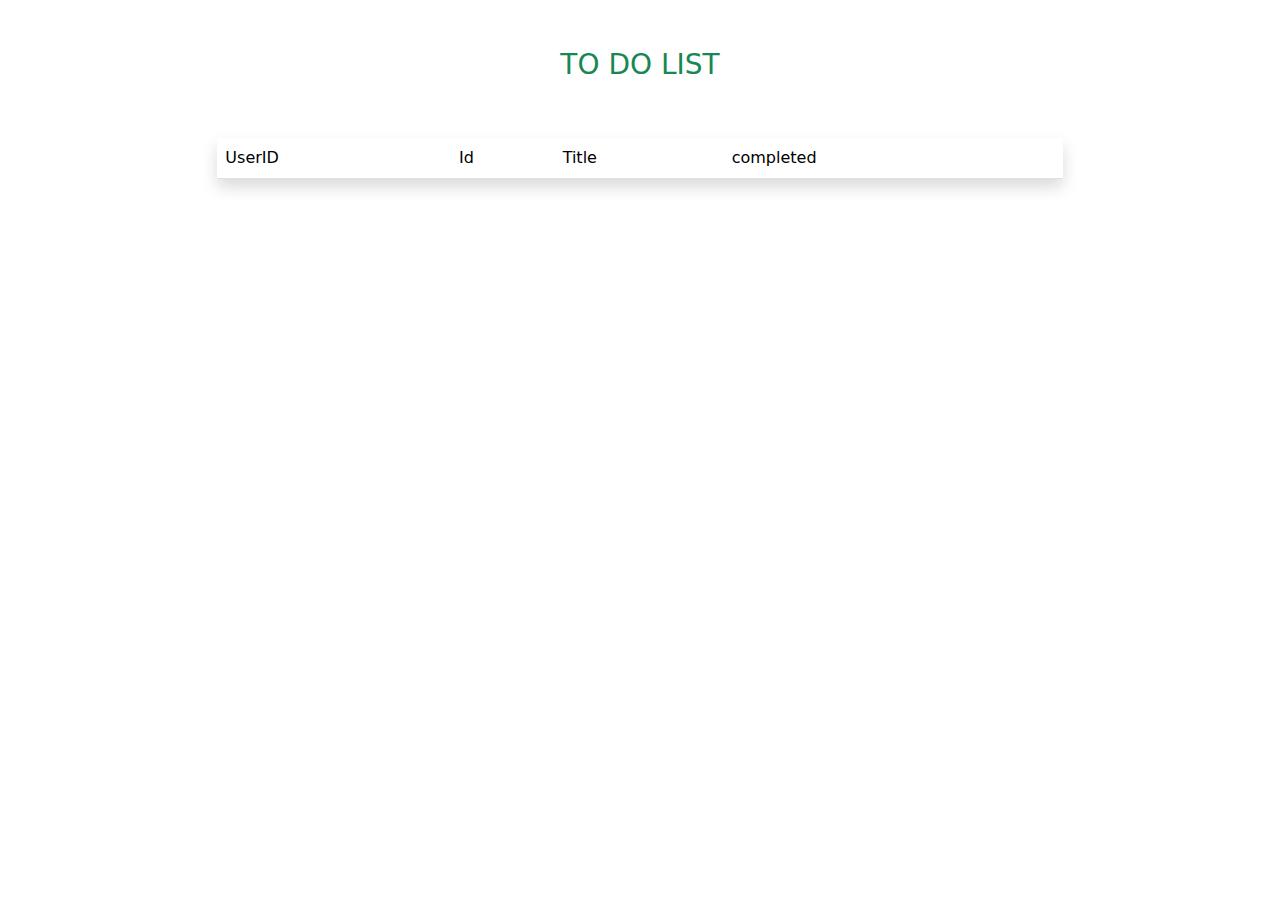
<file: ajax.html>
<!DOCTYPE html>
<html lang="en">
<head>
    <meta charset="UTF-8">
    <meta name="viewport" content="width=device-width, initial-scale=1.0">
    <title>AJAX</title>
</head>
<!-- bootstrap-->
<link href="https://cdn.jsdelivr.net/npm/bootstrap@5.3.3/dist/css/bootstrap.min.css" rel="stylesheet" integrity="sha384-QWTKZyjpPEjISv5WaRU9OFeRpok6YctnYmDr5pNlyT2bRjXh0JMhjY6hW+ALEwIH" crossorigin="anonymous">
<!--javascript-->
<script src="https://cdn.jsdelivr.net/npm/bootstrap@5.3.3/dist/js/bootstrap.bundle.min.js" integrity="sha384-YvpcrYf0tY3lHB60NNkmXc5s9fDVZLESaAA55NDzOxhy9GkcIdslK1eN7N6jIeHz" crossorigin="anonymous"></script>
<!-- font awesome-->
<link rel="stylesheet" href="https://cdnjs.cloudflare.com/ajax/libs/font-awesome/6.5.2/css/all.min.css" integrity="sha512-SnH5WK+bZxgPHs44uWIX+LLJAJ9/2PkPKZ5QiAj6Ta86w+fsb2TkcmfRyVX3pBnMFcV7oQPJkl9QevSCWr3W6A==" crossorigin="anonymous" referrerpolicy="no-referrer" />

<body> <h1 class="text-center fs-3 mt-5 text-success ">TO DO LIST</h1>
  <div class="row">
    <div class="col-md-2"></div>
    <div class="col-md-8">
        <table class="table  mt-5  shadow ">
            <thead id="result">
            <tr >
                <td>UserID</td>
                <td >Id</td>
                <td >Title</td>
                <td>completed</td>
            </tr>
        </thead>
        </table>
    </div>
    <div class="col-md-2"></div>
  
</div>
</body>
<script>
 // ajax - xmlhttp request class 
// 1) create object for the xml httprequest class
const http =new XMLHttpRequest()
// 2) create a connection to the server using open() method in the class.

http.open('get','https://jsonplaceholder.typicode.com/todos')
// 3)send request using send() inside the class
http.send()
console.log(http.readyState);
http.onreadystatechange=()=>{
    // console.log(http.responseText);
    // success response
    if(http.readyState==4){
        if(http.status>=200 && http.status<300){
            let alltodos = JSON.parse(http.responseText)
            console.log(alltodos);
            alltodos.forEach(item => {
                result.innerHTML+=`<tr>
                    <td>${item.userId}</td>
                    <td>${item.id}</td>
                    <td>${item.title}</td>
                    <td>${item.completed}</td></tr>`
                
            });
        }
        else{
            console.log('no data');
        }
    }
    else{
        console.log('no data');
    }

}
</script>
</html>
</file>
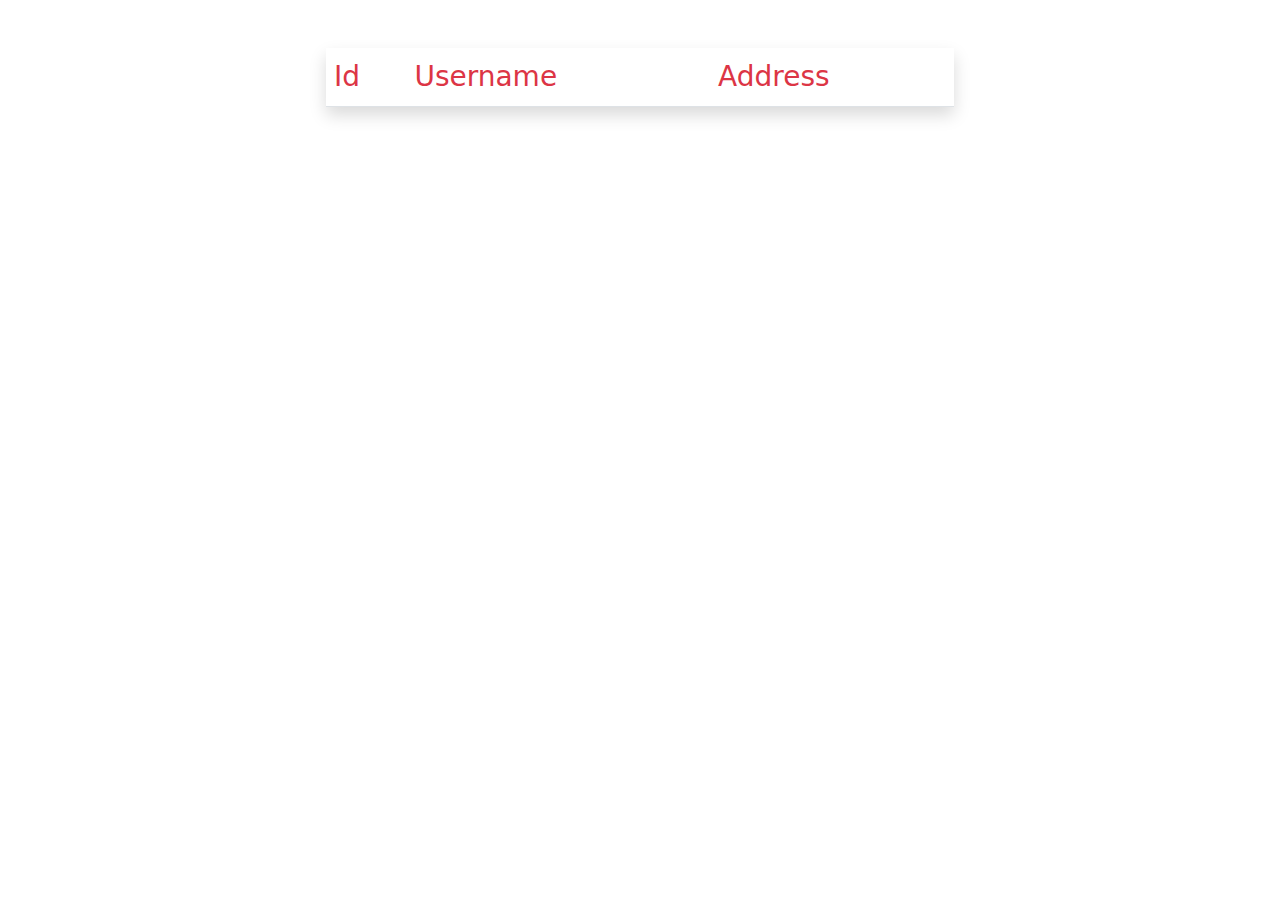
<file: ajax1.html>
<!DOCTYPE html>
<html lang="en">
<head>
    <meta charset="UTF-8">
    <meta name="viewport" content="width=device-width, initial-scale=1.0">
    <title>ajax1</title>
</head>
<!-- bootstrap-->
<link href="https://cdn.jsdelivr.net/npm/bootstrap@5.3.3/dist/css/bootstrap.min.css" rel="stylesheet" integrity="sha384-QWTKZyjpPEjISv5WaRU9OFeRpok6YctnYmDr5pNlyT2bRjXh0JMhjY6hW+ALEwIH" crossorigin="anonymous">
<!--javascript-->
<script src="https://cdn.jsdelivr.net/npm/bootstrap@5.3.3/dist/js/bootstrap.bundle.min.js" integrity="sha384-YvpcrYf0tY3lHB60NNkmXc5s9fDVZLESaAA55NDzOxhy9GkcIdslK1eN7N6jIeHz" crossorigin="anonymous"></script>
<!-- font awesome-->
<link rel="stylesheet" href="https://cdnjs.cloudflare.com/ajax/libs/font-awesome/6.5.2/css/all.min.css" integrity="sha512-SnH5WK+bZxgPHs44uWIX+LLJAJ9/2PkPKZ5QiAj6Ta86w+fsb2TkcmfRyVX3pBnMFcV7oQPJkl9QevSCWr3W6A==" crossorigin="anonymous" referrerpolicy="no-referrer" />

<body>
    <div class="row">
        <div class="col-md-3"></div>
        <div class="col-md-6">
              <table class="table  mt-5 shadow  ">
                <thead  id="result" >
                    <tr>
                        <td class="text-danger fs-3">Id</td>
                        <td class="text-danger fs-3">Username</td>
                        <td class="text-danger fs-3">Address</td>
                        
                    </tr>
                </thead>
                
            </table>
        </div>
        <div class="col-md-3"></div>
    </div>
    
</body>
<script>
    // ajax - xmlhttp request class 
   // 1) create object for the xml httprequest class
   const http =new XMLHttpRequest()
   // 2) create a connection to the server using open() method in the class.
   
   http.open('get','https://jsonplaceholder.typicode.com/users')
   // 3)send request using send() inside the class
   http.send()
   console.log(http.readyState);
   http.onreadystatechange=()=>{
    
       // console.log(http.responseText);
       // success response
       if(http.readyState==4){
           if(http.status>=200 && http.status<300){
               let allusers = JSON.parse(http.responseText)
               console.log(allusers);
               allusers.forEach(item => {
                   result.innerHTML+=`<tr>
                       <td>${item.id}</td>
                       <td>${item.username}</td>
                       <td>${item.address.street}</td>
                       </tr>`
                   
               });
           }
           else{
               console.log('no data');
           }
       }
       else{
           console.log('no data');
       }
   
   }
   </script>
</html>
</file>
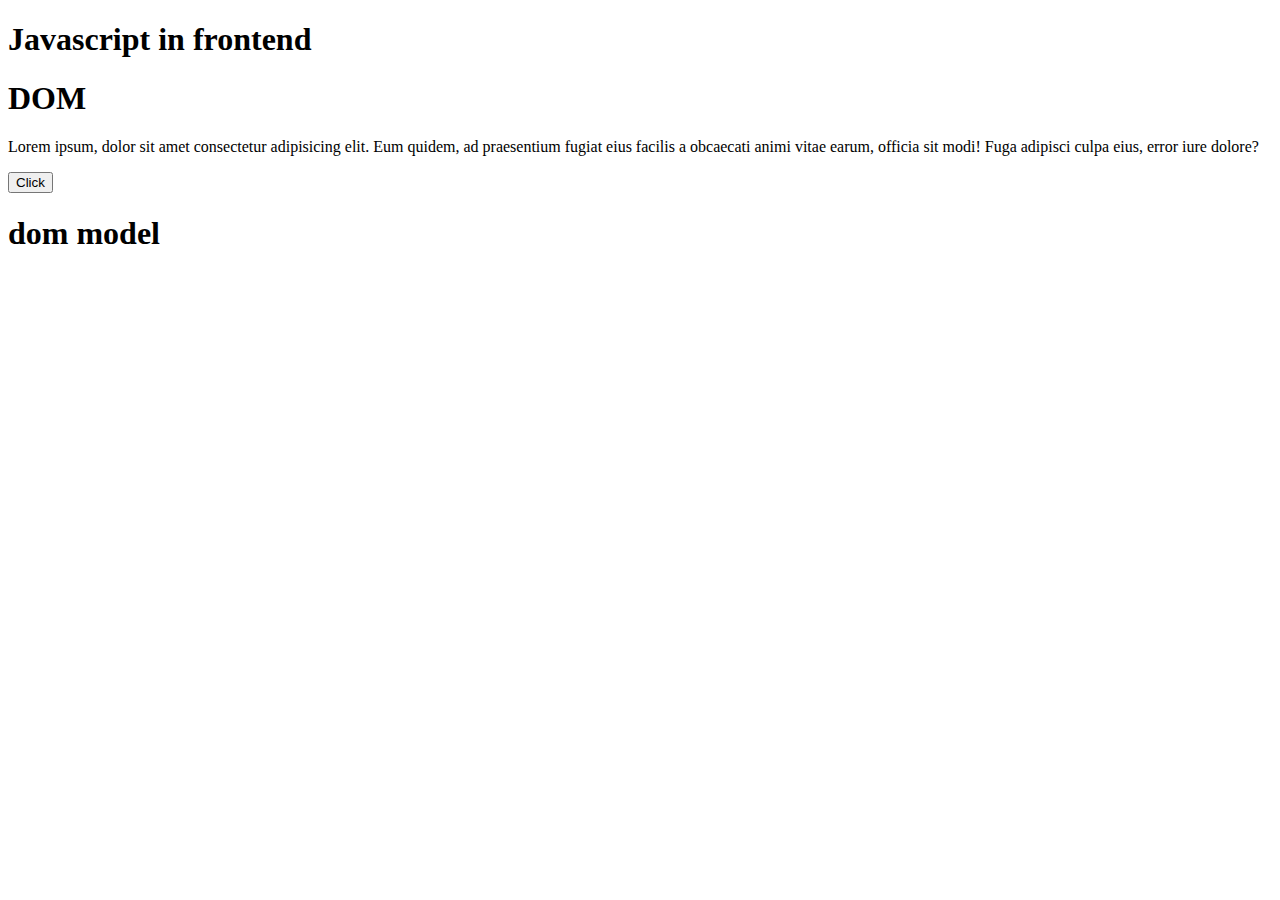
<file: prog1.html>
<!DOCTYPE html>
<html lang="en">
<head>
    <meta charset="UTF-8">
    <meta name="viewport" content="width=device-width, initial-scale=1.0">
    <title>Document</title>
</head>
<body>
<h1>Javascript in frontend</h1>

<h1 id="dom">DOM</h1>
<p class="grp1">Lorem ipsum, dolor sit amet consectetur adipisicing elit. Eum quidem, ad praesentium fugiat eius facilis a obcaecati animi vitae earum, officia sit modi! Fuga adipisci culpa eius, error iure dolore?</p>
<button onclick="change()">Click</button>
<h1 class="grp1"> dom model</h1>
</body>
<script>
//  let content = document.getElementsByTagName('h1')
//  console.log(content[2]);
// let content=document.getElementById('dom')
// console.log(content);
/*let content=document.querySelectorAll('.grp1')
console.log(content); */
 /*let content=document.getElementById('dom')
 console.log(content);
 content.innerHTML='Document object model' 
 /* let content=document.getElementsByClassName('grp1')
console.log(content);
content[1].innerHTML='document object model' */
function change(){
    dom.innerHTML='document object model'
    dom.style.color='red'
    dom.style.fontSize='80px'
    dom.style.backgroundColor='black'
}

</script>

</html>
</file>
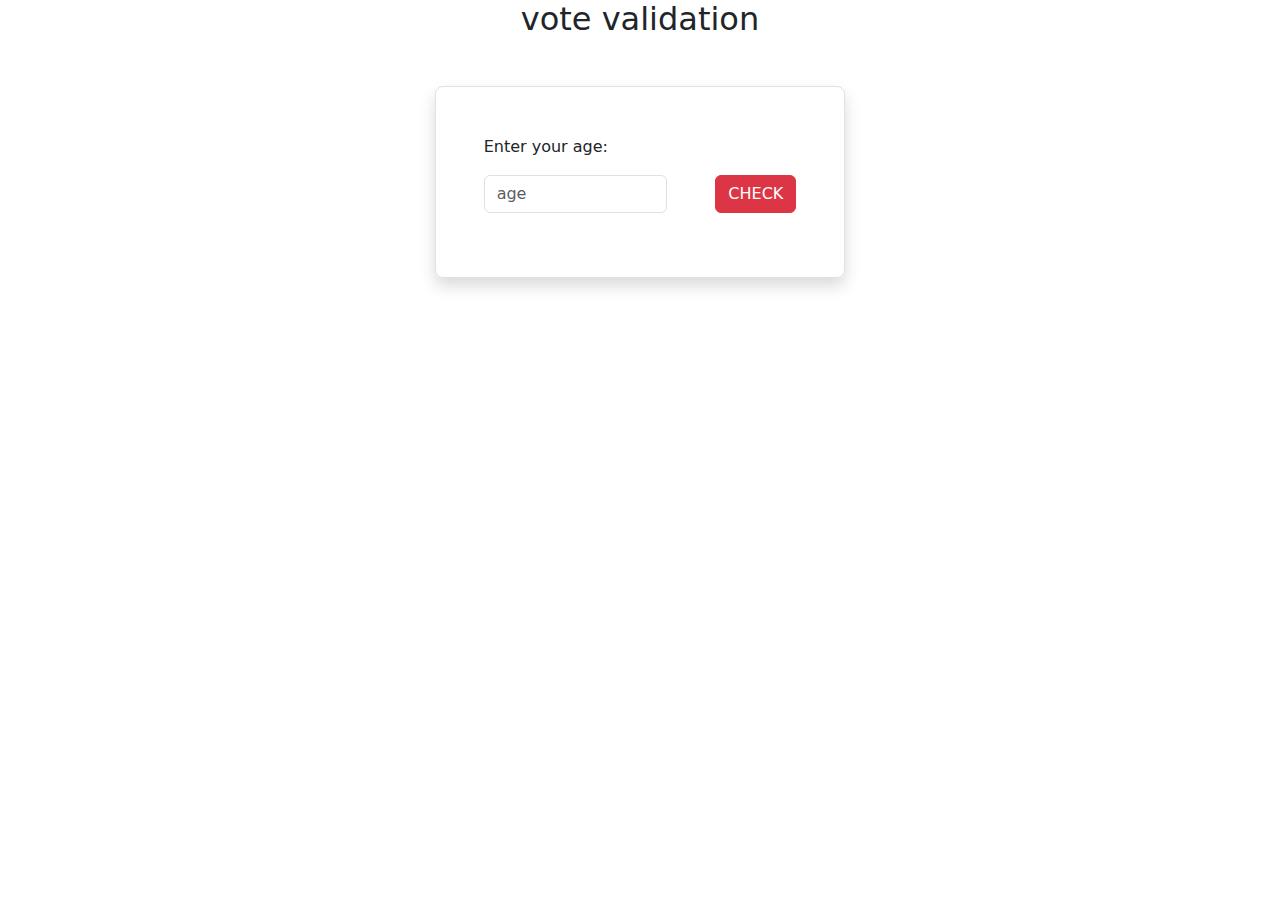
<file: prog2.html>
<!DOCTYPE html>
<html lang="en">
<head>
    <meta charset="UTF-8">
    <meta name="viewport" content="width=device-width, initial-scale=1.0">
    <title>voting eligibilty</title>
    <!-- bootstrap-->
    <link href="https://cdn.jsdelivr.net/npm/bootstrap@5.3.3/dist/css/bootstrap.min.css" rel="stylesheet" integrity="sha384-QWTKZyjpPEjISv5WaRU9OFeRpok6YctnYmDr5pNlyT2bRjXh0JMhjY6hW+ALEwIH" crossorigin="anonymous">
    <!--javascript-->
    <script src="https://cdn.jsdelivr.net/npm/bootstrap@5.3.3/dist/js/bootstrap.bundle.min.js" integrity="sha384-YvpcrYf0tY3lHB60NNkmXc5s9fDVZLESaAA55NDzOxhy9GkcIdslK1eN7N6jIeHz" crossorigin="anonymous"></script>
</head>
<body>
    <div class="row">
        <div class="col-md-4"></div>
        <div class="col-md-4">
            
            <h2 class="text-center">vote validation</h2>
         <form class="border border rounded-3 mt-5 p-5 shadow">
            <label for="">Enter your age:</label>
            <div class="d-flex mt-3">
                <input id="age" type="text" placeholder="age" class="form-control">
                <button type="button" onclick="check()" class="btn btn-danger ms-5">CHECK 
                </button>
              
            </div>
            
            <p class="mt-2" id="validationmessage"></p>
         </form>
        </div>
        <div class="col-md-4"></div>
      
    </div>
    
</body>
<script>
    function check(){
        // var age=document.getElementById('age').value;
        
        if(age.value){
            if(age.value>=18){
        validationmessage.innerHTML = 'Eligible';
        validationmessage.style.color = 'green';
        }
            else if(age.value<18){
        
        validationmessage.innerHTML = 'Not Eligible';
        validationmessage.style.color = 'red';
        
        }
            else
        {
        validationmessage.innerHTML = 'please enter valid input';
        validationmessage.style.color = 'orange';

        }
    }
        else {
        validationmessage.innerHTML = 'please fill form completely';
        validationmessage.style.color = 'blue';

        }
        }

   </script>
</html>
</file>
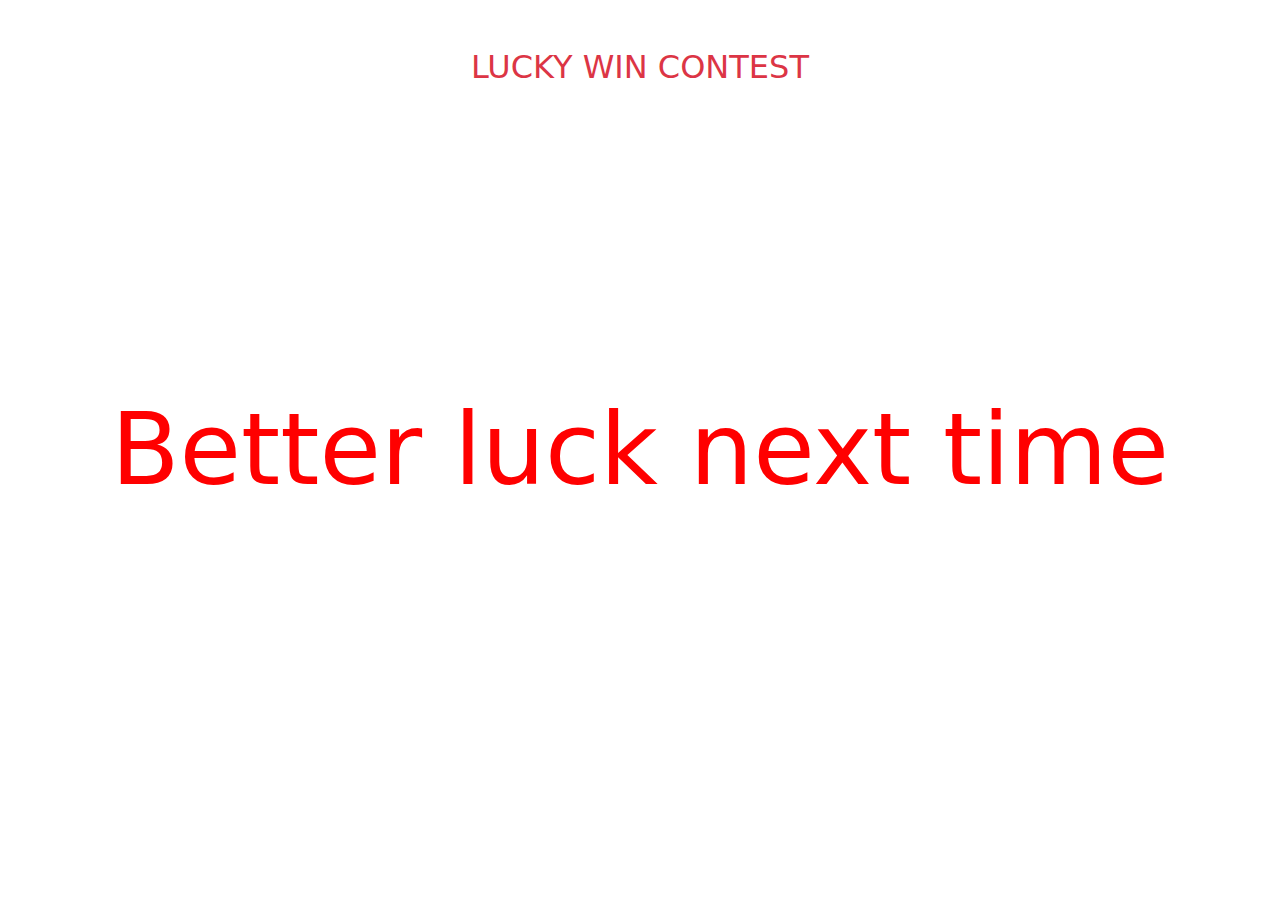
<file: promise.html>
<!DOCTYPE html>
<html lang="en">
<head>
    <meta charset="UTF-8">
    <meta name="viewport" content="width=device-width, initial-scale=1.0">
    <title>Promise</title>
</head>
<!-- bootstrap-->
<link href="https://cdn.jsdelivr.net/npm/bootstrap@5.3.3/dist/css/bootstrap.min.css" rel="stylesheet" integrity="sha384-QWTKZyjpPEjISv5WaRU9OFeRpok6YctnYmDr5pNlyT2bRjXh0JMhjY6hW+ALEwIH" crossorigin="anonymous">
<!--javascript-->
<script src="https://cdn.jsdelivr.net/npm/bootstrap@5.3.3/dist/js/bootstrap.bundle.min.js" integrity="sha384-YvpcrYf0tY3lHB60NNkmXc5s9fDVZLESaAA55NDzOxhy9GkcIdslK1eN7N6jIeHz" crossorigin="anonymous"></script>

<body>
    <h1 class="text-center text-danger fs-2 mt-5">LUCKY WIN CONTEST</h1>
    <div style="height: 80vh; width: 100%; " class="d-flex justify-content-center align-items-center">
        <h1 style="font-size: 100px;" id="result"> </h1>
    </div>
    
</body>
<script>
    //instance
    const luckycontest=new Promise((res,rej)=>{
        myLottery=3
        // math.random()- generate random nums bw 0 to 1
        lottery=Math.floor(Math.random()*5)
        if(myLottery==lottery){
            console.log('you won');
            res('You won')
            
        }
        else{
            console.log('Better luck next time');
            rej('Better luck next time')
        }

    })

    // obj
    luckycontest.then((response)=>{
           result.innerHTML =response
           result.style.color='green'
           
    }).catch((err)=>{
        result.innerHTML=err
        result.style.color='red'
    })
    
</script>
</html>
</file>
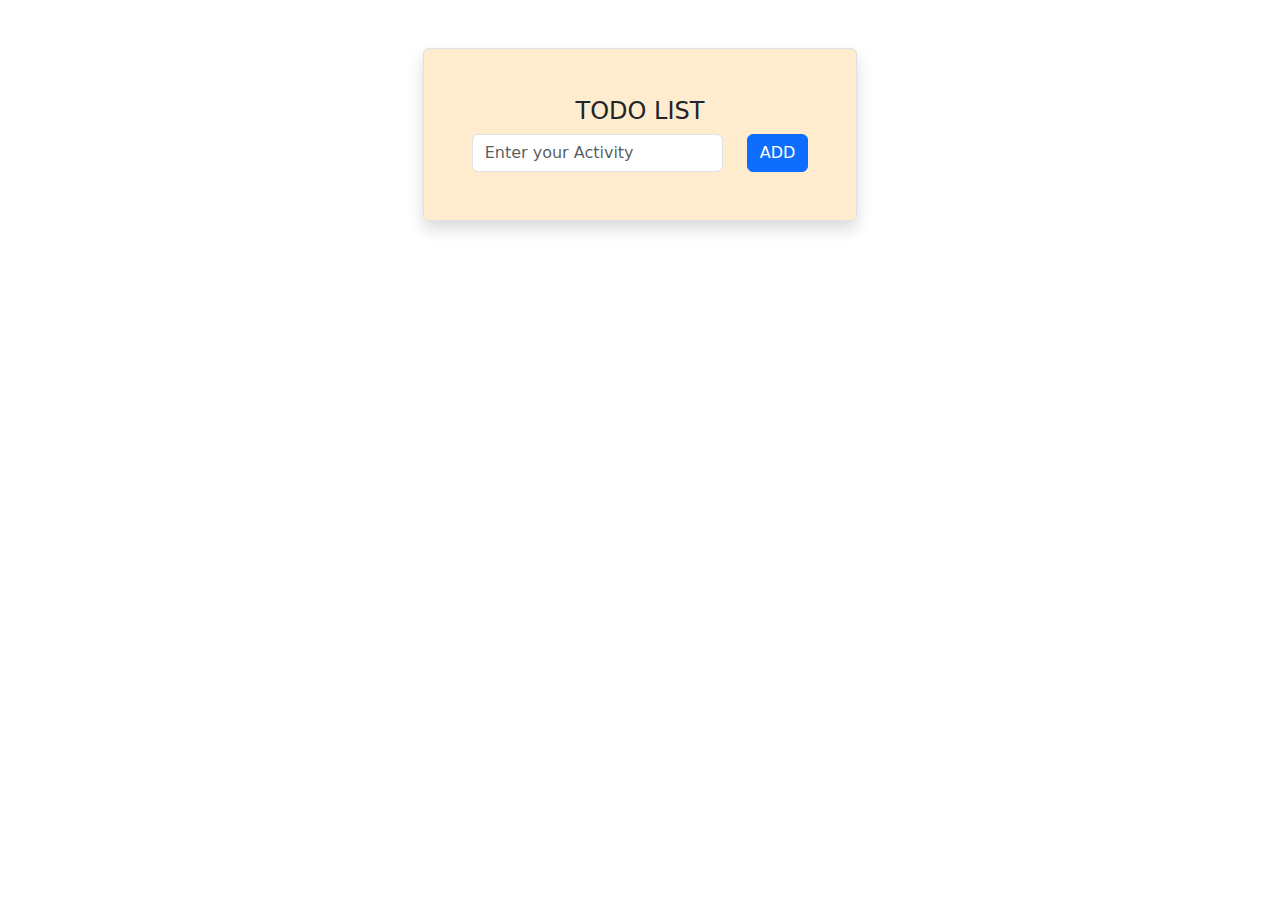
<file: todo.html>
<!DOCTYPE html>
<html lang="en">
<head>
    <meta charset="UTF-8">
    <meta name="viewport" content="width=device-width, initial-scale=1.0">
    <title>TODOLIST</title>
    <!-- bootstrap-->
    <link href="https://cdn.jsdelivr.net/npm/bootstrap@5.3.3/dist/css/bootstrap.min.css" rel="stylesheet" integrity="sha384-QWTKZyjpPEjISv5WaRU9OFeRpok6YctnYmDr5pNlyT2bRjXh0JMhjY6hW+ALEwIH" crossorigin="anonymous">
    <!--javascript-->
    <script src="https://cdn.jsdelivr.net/npm/bootstrap@5.3.3/dist/js/bootstrap.bundle.min.js" integrity="sha384-YvpcrYf0tY3lHB60NNkmXc5s9fDVZLESaAA55NDzOxhy9GkcIdslK1eN7N6jIeHz" crossorigin="anonymous"></script>
<!-- font awesome-->
<link rel="stylesheet" href="https://cdnjs.cloudflare.com/ajax/libs/font-awesome/6.5.2/css/all.min.css" integrity="sha512-SnH5WK+bZxgPHs44uWIX+LLJAJ9/2PkPKZ5QiAj6Ta86w+fsb2TkcmfRyVX3pBnMFcV7oQPJkl9QevSCWr3W6A==" crossorigin="anonymous" referrerpolicy="no-referrer" />
<!-- css-->
<link rel="stylesheet" href="./style.css">
</head>
<style>
    
    form{
        background-color: blanchedalmond;
    }
    li{
        align-items: center;
    }
</style>
<body>
    <div class="row">
       
        <div class="col-md-4"></div>
        <form class="col-md-4 border border rounded shadow mt-5 p-5">
            <h4 class="text-center  text-dark">TODO LIST</h4>
            <div class="d-flex ">
    <input id="act" type="text" class="form-control w-100 " placeholder="Enter your Activity">
    <input class="btn btn-primary ms-4" onclick="add()" type="button" value="ADD">
    
</div>
</form>
<div>
    <ul class="text-center" id="result">

    </ul>
</div>
        <div class="col-md-4"></div>
    </div>
</body>
<script>
    function add(){
       // console.log(act.value);
       if(act.value){
result.innerHTML+=  `<ul>${act.value}</ul>`
result.style.color='dark'
       }
       else{
        alert('please enter a valid input')
       }
    }

     function clear(){
        result.value=''
     }
</script>
</html>
</file>
<file: style.css>
.header{
    background-image: url('[data-uri]');
    background-size: cover;
    background-repeat: no-repeat;
    
}
</file>
